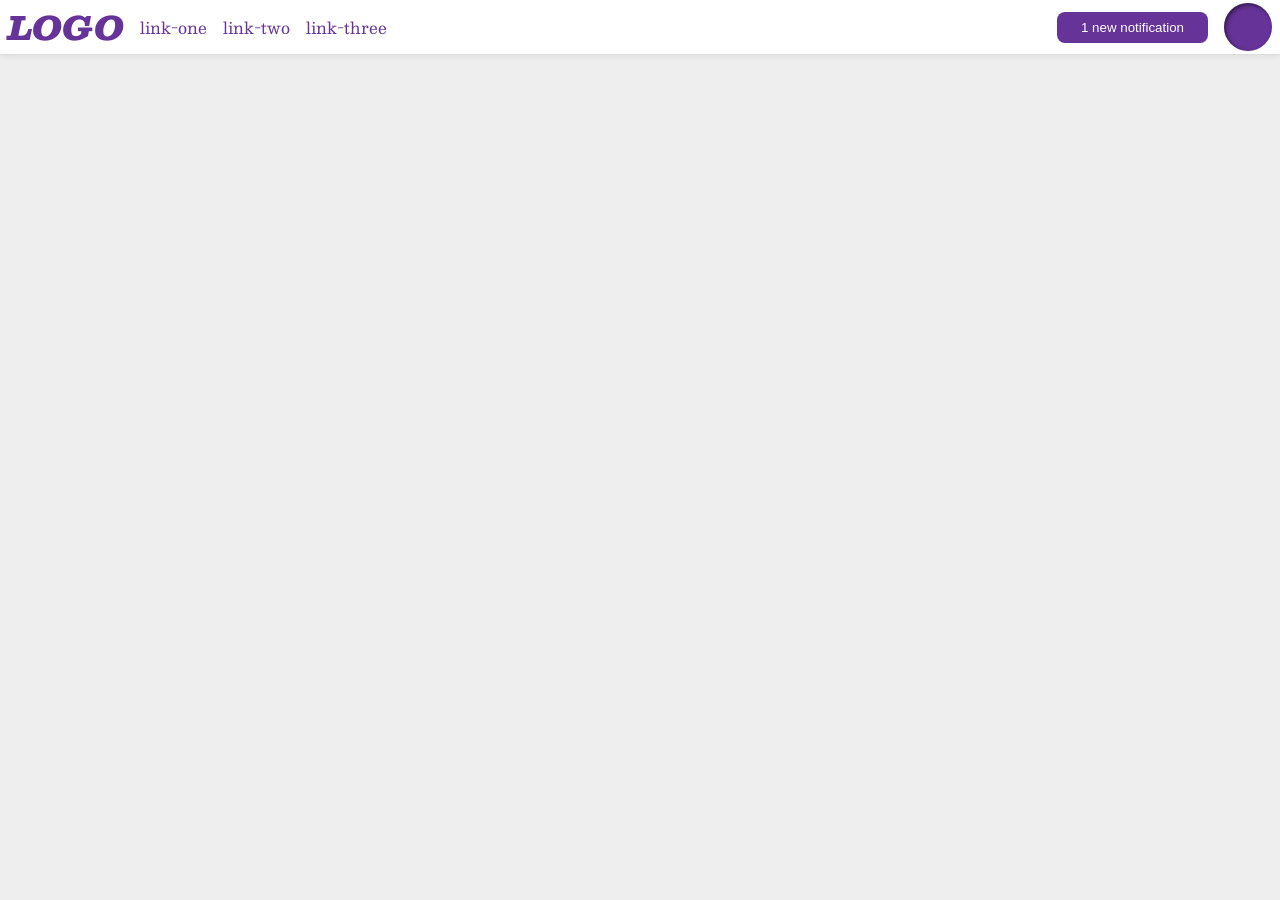
<file: foundations/flex/03-flex-header-2/index.html>
<!DOCTYPE html>
<html lang="en">
  <head>
    <meta charset="UTF-8">
    <meta http-equiv="X-UA-Compatible" content="IE=edge">
    <meta name="viewport" content="width=device-width, initial-scale=1.0">
    <title>Flex Header 2</title>
    <link rel="stylesheet" href="style.css">
  </head>
  <body>
    <div class="header">
      <div class="left-group">
        <div class="logo">
          LOGO
        </div>
        <ul class="links">
          <li><a href="https://google.com">link-one</a></li>
          <li><a href="https://google.com">link-two</a></li>
          <li><a href="https://google.com">link-three</a></li>
        </ul>
      </div>
      
      <div class="right-group">
        <button class="notifications">
          1 new notification  
        </button>
        <div class="profile-image"></div>
      </div>
    </div>
  </body>
</html>
</file>
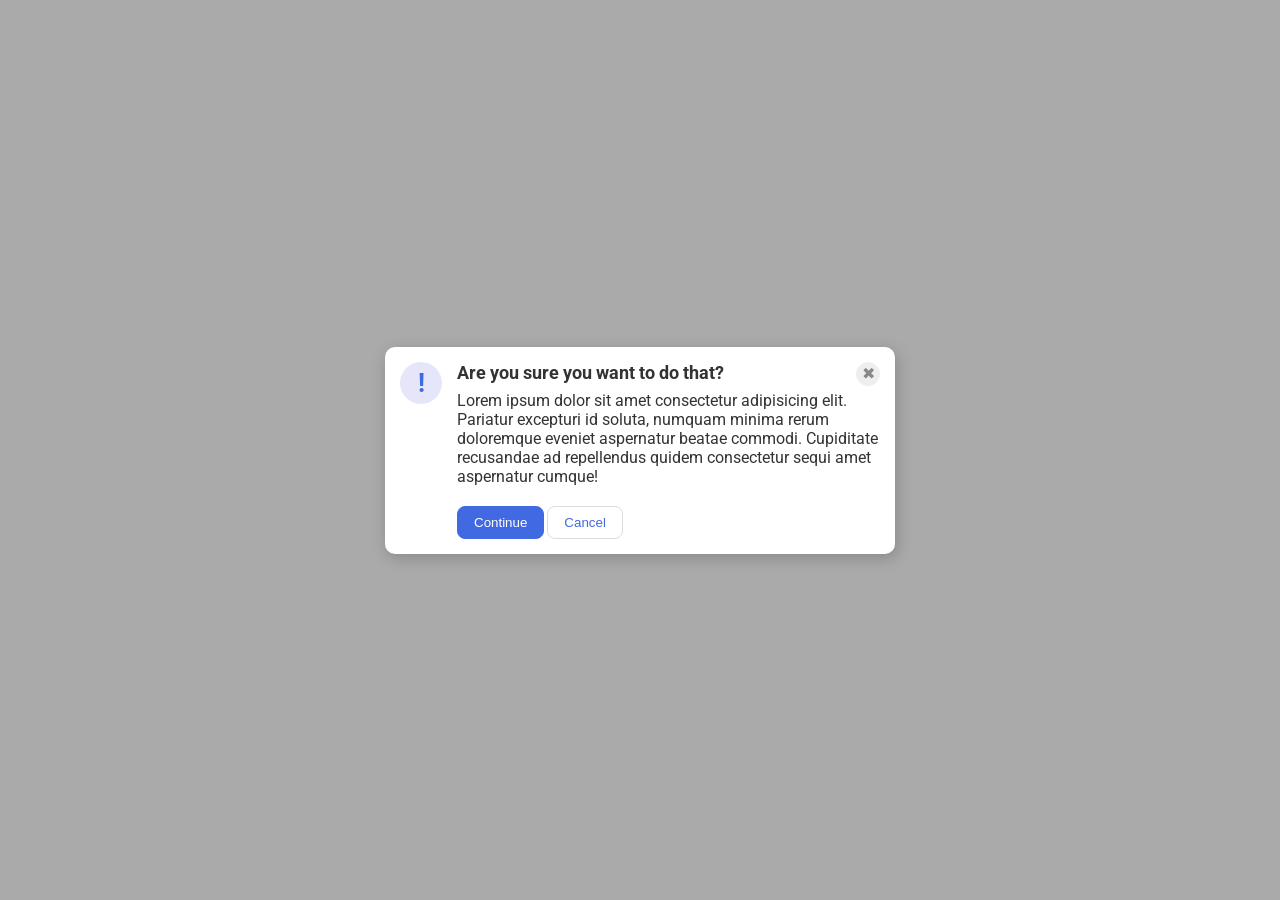
<file: foundations/flex/05-flex-modal/index.html>
<!DOCTYPE html>
<html lang="en">
  <head>
    <meta charset="UTF-8">
    <meta http-equiv="X-UA-Compatible" content="IE=edge">
    <meta name="viewport" content="width=device-width, initial-scale=1.0">
    <link rel="stylesheet" href="style.css">
    <title>Modal</title>
  </head>
  <body>
    <div class="modal">
        
      <div class="icon">!</div>
      <div class="container">
        <div class="header">Are you sure you want to do that?
          <button class="close-button">✖</button>
        </div>
        
        <div class="text">Lorem ipsum dolor sit amet consectetur adipisicing elit. Pariatur excepturi id soluta, numquam minima rerum doloremque eveniet aspernatur beatae commodi. Cupiditate recusandae ad repellendus quidem consectetur sequi amet aspernatur cumque!</div>
        <div class="buttons">  
          <button class="continue">Continue</button>
          <button class="cancel">Cancel</button>
        </div>  
      </div> 
    </div>
  </body>
</html>
</file>
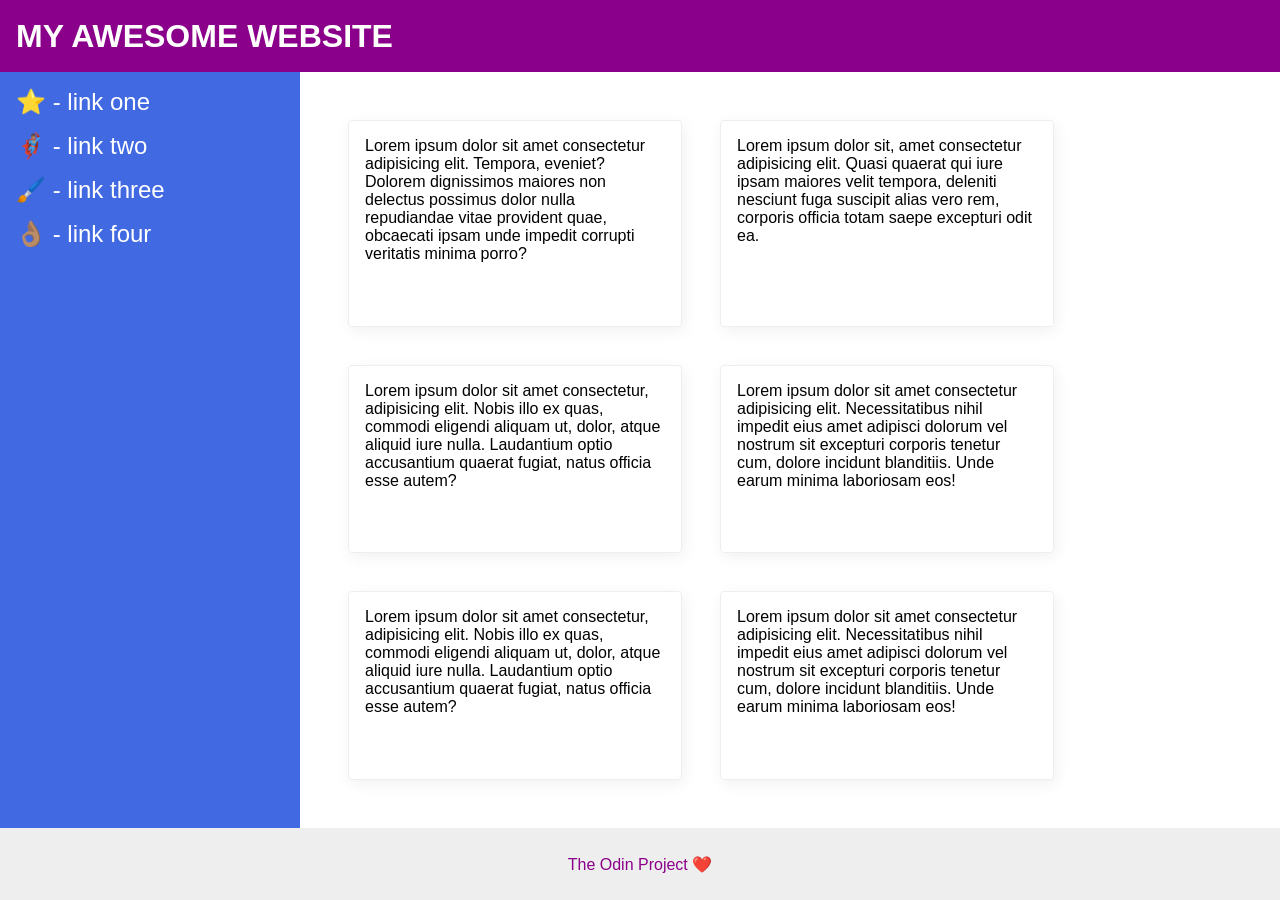
<file: foundations/flex/07-flex-layout-2/index.html>
<!DOCTYPE html>
<html lang="en">
  <head>
    <meta charset="UTF-8">
    <meta http-equiv="X-UA-Compatible" content="IE=edge">
    <meta name="viewport" content="width=device-width, initial-scale=1.0">
    <title>The Holy Grail</title>
    <link rel="stylesheet" href="style.css">
  </head>
  <body>
    <div class="header">
      MY AWESOME WEBSITE
    </div>
    
    <div class="central-block">
      <div class="sidebar">
        <ul>
          <li><a href="#">⭐ - link one</a></li>
          <li><a href="#">🦸🏽‍♂️ - link two</a></li>
          <li><a href="#">🖌️ - link three</a></li>
          <li><a href="#">👌🏽 - link four</a></li>
        </ul>
      </div>

      <div class="cards-box">
        <div class="card">Lorem ipsum dolor sit amet consectetur adipisicing elit. Tempora, eveniet? Dolorem dignissimos maiores non delectus possimus dolor nulla repudiandae vitae provident quae, obcaecati ipsam unde impedit corrupti veritatis minima porro?</div>
        <div class="card">Lorem ipsum dolor sit, amet consectetur adipisicing elit. Quasi quaerat qui iure ipsam maiores velit tempora, deleniti nesciunt fuga suscipit alias vero rem, corporis officia totam saepe excepturi odit ea.</div>
        <div class="card">Lorem ipsum dolor sit amet consectetur, adipisicing elit. Nobis illo ex quas, commodi eligendi aliquam ut, dolor, atque aliquid iure nulla. Laudantium optio accusantium quaerat fugiat, natus officia esse autem?</div>
        <div class="card">Lorem ipsum dolor sit amet consectetur adipisicing elit. Necessitatibus nihil impedit eius amet adipisci dolorum vel nostrum sit excepturi corporis tenetur cum, dolore incidunt blanditiis. Unde earum minima laboriosam eos!</div>
        <div class="card">Lorem ipsum dolor sit amet consectetur, adipisicing elit. Nobis illo ex quas, commodi eligendi aliquam ut, dolor, atque aliquid iure nulla. Laudantium optio accusantium quaerat fugiat, natus officia esse autem?</div>
        <div class="card">Lorem ipsum dolor sit amet consectetur adipisicing elit. Necessitatibus nihil impedit eius amet adipisci dolorum vel nostrum sit excepturi corporis tenetur cum, dolore incidunt blanditiis. Unde earum minima laboriosam eos!</div>
      </div>
    
    </div>

    <div class="footer">
      The Odin Project ❤️
    </div>
  </body>
</html>
</file>
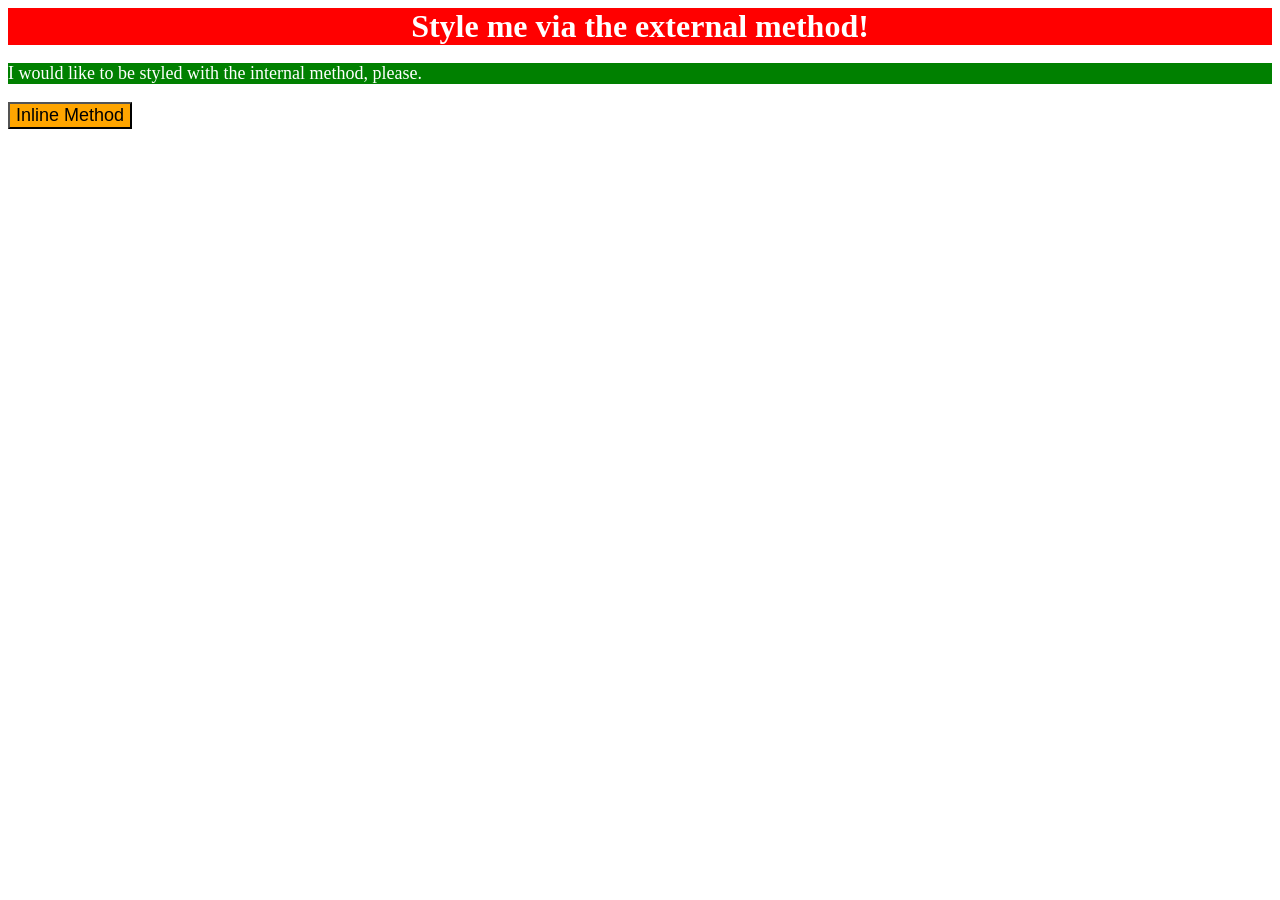
<file: foundations/intro-to-css/01-css-methods/index.html>
<!DOCTYPE html>
<html lang="en">
  <head>
    <meta charset="UTF-8">
    <meta http-equiv="X-UA-Compatible" content="IE=edge">
    <meta name="viewport" content="width=device-width, initial-scale=1.0">
    <title>Methods for Adding CSS</title>
    <link rel="stylesheet" href="style.css" >
    <style>
      p{
        color: white;
        background-color: green;
        font-size: 18px;
      }
    </style>
  </head>
  <body>
    <div>Style me via the external method!</div>
    <p>I would like to be styled with the internal method, please.</p>
    <button style="background-color: orange; font-size: 18px;">Inline Method</button>
  </body>
</html>
</file>
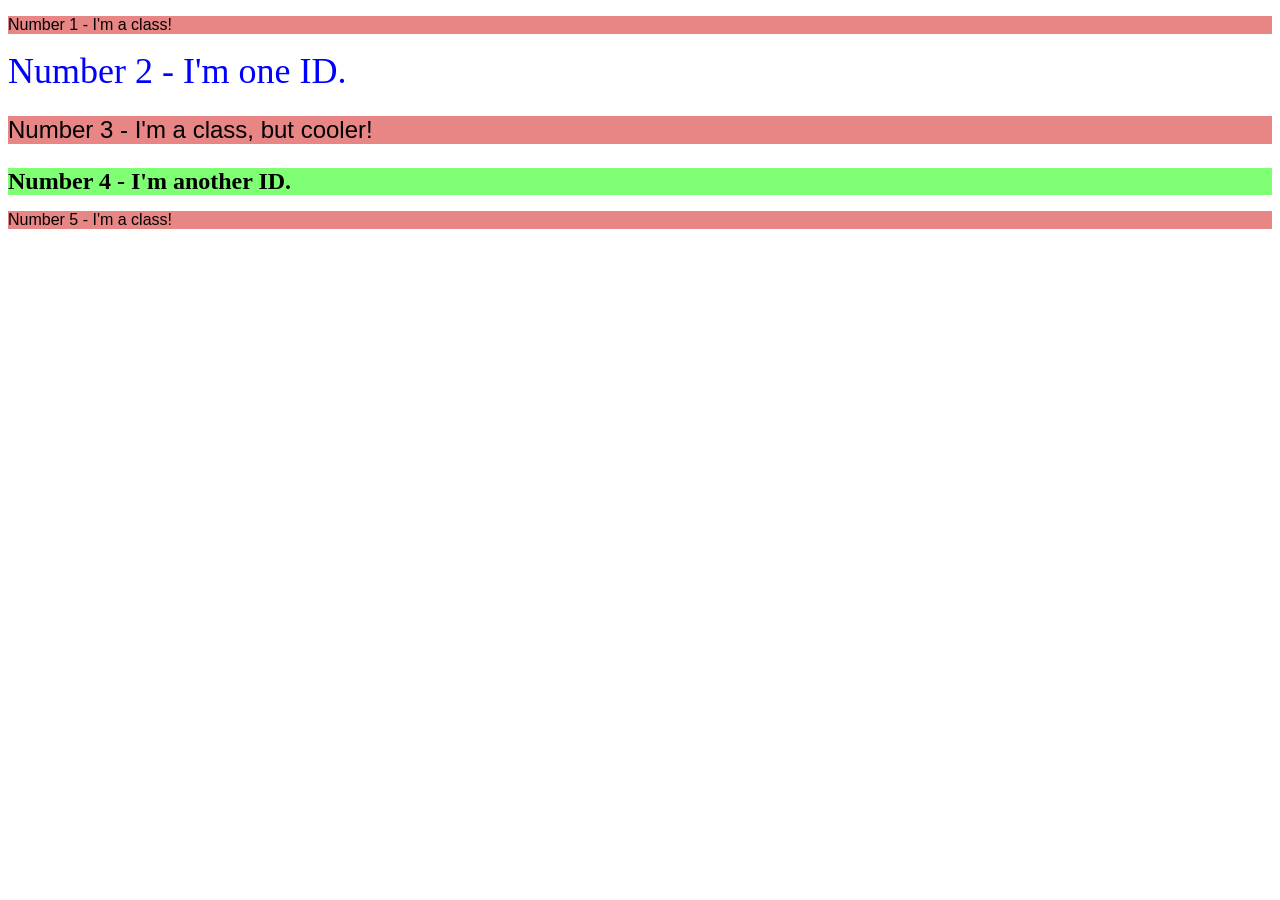
<file: foundations/intro-to-css/02-class-id-selectors/index.html>
<!DOCTYPE html>
<html lang="en">
  <head>
    <meta charset="UTF-8">
    <meta http-equiv="X-UA-Compatible" content="IE=edge">
    <meta name="viewport" content="width=device-width, initial-scale=1.0">
    <title>Class and ID Selectors</title>
    <link rel="stylesheet" href="style.css">
  </head>
  <body>
    <p class="number">Number 1 - I'm a class!</p>
    <div id="n2">Number 2 - I'm one ID.</div>
    <p class="number font-size">Number 3 - I'm a class, but cooler!</p>
    <div id="n4" class="font-size">Number 4 - I'm another ID.</div>
    <p class="number">Number 5 - I'm a class!</p>
  </body>
</html>
</file>
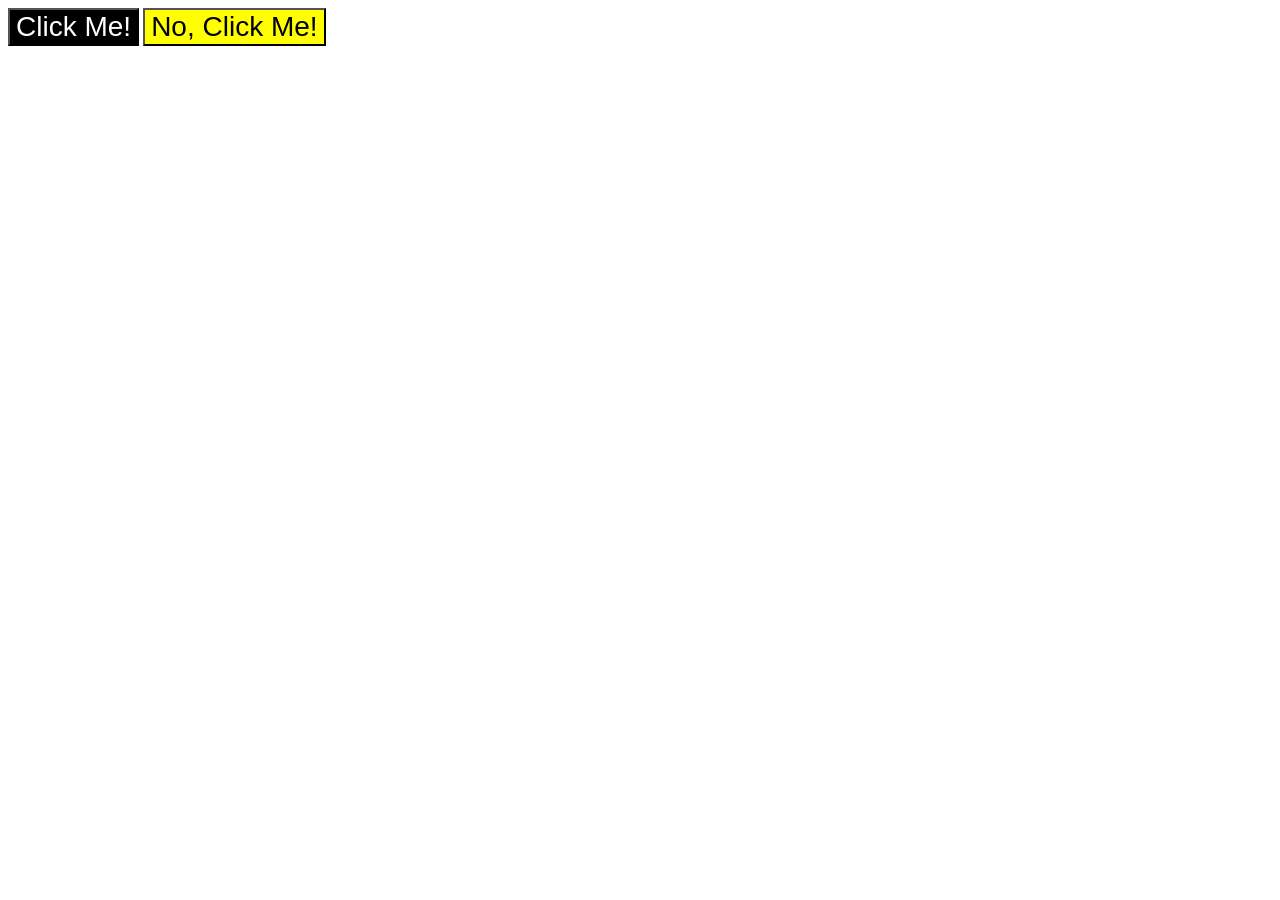
<file: foundations/intro-to-css/03-grouping-selectors/index.html>
<!DOCTYPE html>
<html lang="en">
  <head>
    <meta charset="UTF-8">
    <meta http-equiv="X-UA-Compatible" content="IE=edge">
    <meta name="viewport" content="width=device-width, initial-scale=1.0">
    <title>Grouping Selectors</title>
    <link rel="stylesheet" href="style.css">
  </head>
  <body>
    
      <button class="button first">Click Me!</button>
      <button class="button second">No, Click Me!</button>
  </body>
</html>
</file>
<file: foundations/flex/03-flex-header-2/style.css>
/* this is some magical font-importing.  
you'll learn about it later. */
@import url('https://fonts.googleapis.com/css2?family=Besley:ital,wght@0,400;1,900&display=swap');

body {
  margin: 0;
  background: #eee;
  font-family: Besley, serif;
}

.header {
  display: flex;
  justify-content: space-between;
  align-items: center;
  background: white;
  border-bottom: 1px solid #ddd;
  box-shadow: 0 0 8px rgba(0,0,0,.1);
}

.left-group{
  display: flex;
  justify-content: space-between;
  align-items: center;
  gap: 16px;
}

.right-group{
  display: flex;
  justify-content: space-between;
  align-items: center;
  gap: 16px;
}

.profile-image {
  background: rebeccapurple;
  box-shadow: inset 2px 2px 4px rgba(0,0,0,.5);
  border-radius: 50%;
  width: 48px;
  height: 48px;
  margin-right: 8px;
}

.logo {
  color: rebeccapurple;
  font-size: 32px;
  font-weight: 900;
  font-style: italic;
  margin-left: 8px;
}

button {
  border: none;
  border-radius: 8px;
  background: rebeccapurple;
  color: white;
  padding: 8px 24px;
}

a {
  /* this removes the line under our links */
  text-decoration: none;
  color: rebeccapurple;
}

ul {
  list-style-type: none;
  display: flex;
  gap: 16px;
  margin: 0;
  padding: 0;
}
</file>
<file: foundations/flex/05-flex-modal/style.css>
@import url('https://fonts.googleapis.com/css2?family=Roboto:wght@400;700&display=swap');

html, body {
  height: 100%;
}

body {
  font-family: Roboto, sans-serif;
  margin: 0;
  background: #aaa;
  color: #333;
  /* I'll give you this one for free lol */
  display: flex;
  align-items: center;
  justify-content: center; 
}

.modal {
  background: white;
  width: 480px;
  border-radius: 10px;
  box-shadow: 2px 4px 16px rgba(0,0,0,.2);
  padding: 15px;
  display: flex;
  gap: 15px;
}

.icon {
  color: royalblue;
  font-size: 26px;
  font-weight: 700;
  background: lavender;
  width: 42px;
  height: 42px;
  border-radius: 50%;
  display: flex;
  align-items: center;
  justify-content: center;
  flex-shrink: 0;
}

.close-button {
  background: #eee;
  border-radius: 50%;
  color: #888;
  font-weight: 400;
  font-size: 16px;
  height: 24px;
  width: 24px;
  display: flex;
  align-items: center;
  justify-content: center;
  border: 1px solid #eee;
  padding: 0;
}

button {
  cursor: pointer;
  padding: 8px 16px;
  border-radius: 8px;
}

button.continue {
  background: royalblue;
  border: 1px solid royalblue;
  color: white;
}

button.cancel {
  background: white;
  border: 1px solid #ddd;
  color: royalblue;
}

.header{
  font-weight: bold;
  display: flex;
  justify-content: space-between;
  font-size: large;
}

.container{
  display: flex;
  flex-direction: column;
  gap: 5px;
}

.buttons{
  margin-top: 15px;
  display:flex;
  gap: 3px;
}
</file>
<file: foundations/flex/07-flex-layout-2/style.css>
body {
  font-family: -apple-system, BlinkMacSystemFont, 'Segoe UI', Roboto, Oxygen, Ubuntu, Cantarell, 'Open Sans', 'Helvetica Neue', sans-serif;
  margin: 0;
  min-height: 100vh;
  display: flex;
  flex-direction: column;
}

.central-block{
  flex: 1;
  display: flex;
}

.header {
  height: 72px;
  background: darkmagenta;
  color: white;
  font-size: 32px;
  font-weight: 900;
  font-weight: bold;
  display:flex;
  align-items: center;
  padding-left: 16px;
}

.footer {
  height: 72px;
  background: #eee;
  color: darkmagenta;
  display: flex;
  justify-content: center;
  align-items: center;
}

.sidebar {
  flex-shrink: 0;
  width: 300px;
  background: royalblue;
  box-sizing: border-box;
  
}

.cards-box{
  display: flex;
  flex-wrap: wrap;
  padding: 48px;
  gap: 38px;
}

.card {
  border: 1px solid #eee;
  box-shadow: 2px 4px 16px rgba(0,0,0,.06);
  border-radius: 4px;
  width: 300px;
  padding: 16px;
}

a{
  text-decoration: none;
  color: white;
}

li{
  font-size: 24px;
  padding-top: 16px;
  padding-left: 16px;
}

ul{
  list-style-type: none;
  margin: 0;
  padding: 0;
}
</file>
<file: foundations/intro-to-css/01-css-methods/style.css>
div {
    background-color: red;
    color: white;
    font-size: 32px;
    text-align: center;
    font-weight: bold;
}
</file>
<file: foundations/intro-to-css/02-class-id-selectors/style.css>
/* Add CSS Styling */
.number{
    background-color: rgb(232, 133, 133);
    font-family: Verdana, sans-serif;
}

.font-size{
    font-size: 24px;
}

#n2 {
    color: blue;
    font-size: 36px;
}

#n4 {
    background-color: rgb(126, 255, 116);
    font-weight: bold;
}
</file>
<file: foundations/intro-to-css/03-grouping-selectors/style.css>
/* Add CSS Styling */
.button{
    font-size: 28px;
    font-family: Helvetica, "Times new Roman", sans-serif;
}

.first{
    color: white;
    background-color: black;
}

.second{
    background-color: yellow;
}
</file>
